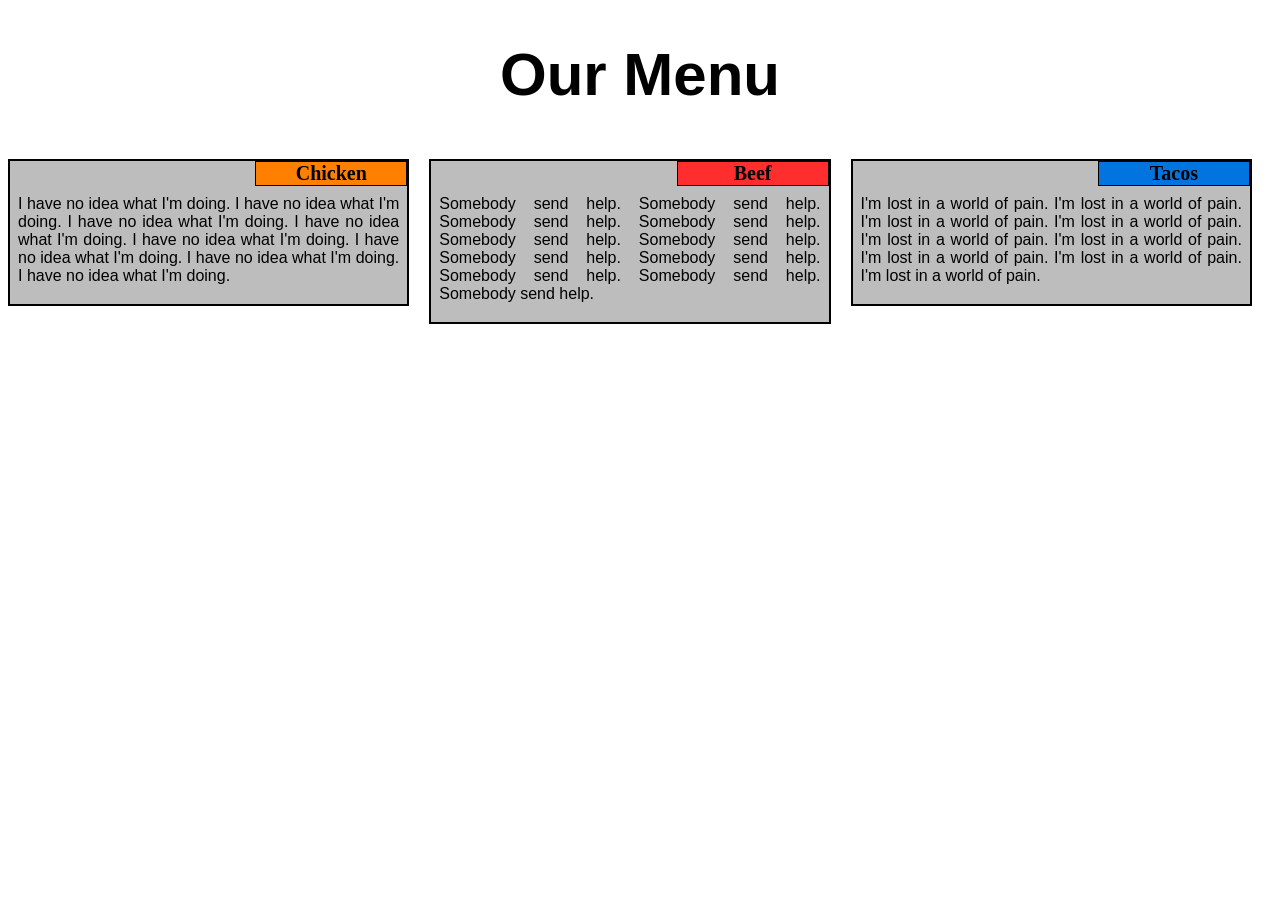
<file: module 2.html>
<!doctype html>
<html>
<head>
<link rel="stylesheet" href="module 2.css">
<meta charset="utf-8">
<meta name='viewport' content='width=device-width, initial-scale=1'>
<title>Module 2</title>
</head>
<body>
<h1>Our Menu</h1>
<div class='row'>
	<div class='col-lg-4 col-md-6'>
		<div class='section'>
			<span id='p1'>Chicken</span>
				<p>I have no idea what I'm doing. I have no idea what I'm doing. I have no idea what I'm doing. I have no idea what I'm doing. I have no idea what I'm doing. I have no idea what I'm doing. I have no idea what I'm doing. I have no idea what I'm doing.</p>
		</div>
	</div>
	<div class='col-lg-4 col-md-6'>
		<div class='section'>
			<span id='p2'>Beef</span>
				<p>Somebody send help. Somebody send help. Somebody send help. Somebody send help. Somebody send help. Somebody send help. Somebody send help. Somebody send help. Somebody send help. Somebody send help. Somebody send help.</p>
		</div>
	</div>
	<div class='col-lg-4 col-md-12'>
		<div class='section'>
			<span id='p3'>Tacos</span>
				<p>I'm lost in a world of pain. I'm lost in a world of pain. I'm lost in a world of pain. I'm lost in a world of pain. I'm lost in a world of pain. I'm lost in a world of pain. I'm lost in a world of pain. I'm lost in a world of pain. I'm lost in a world of pain.</p>
		</div>
	</div>
</div>
</body>
</html>
</file>
<file: module 2.css>
{
  box-sizing: border-box;
}
 h1 {
	font-size: 60px;
	font-family: Arial, Helvetica, sans-serif;
	text-align: center;
	color: black;
	margin-bottom: 30px;
}
 p {
	padding: 15px 5px 0px 5px;
	font-family: Arial, Helvetica, sans-serif;
	font-size: 16px;
	position: relative;
}
 .section { 
	background-color: #BDBDBD;
   	border: 2px solid black;
   	margin-top: 20px; 
   	margin-right: 20px; 
   	padding: 3px;
   	text-align: justify;
   	position: relative;
 }
 span {
	font-size: 20px;
	width: 150px;
	border: 1px solid black;
	font-weight: bold;
	text-align: center;
	float: right; top :0; right: 0; margin: 0;
	position: absolute;
}
#p1 {
	background-color: #FF8000;
	color: #000000;
}
#p2 {
	background-color: #FE2E2E;
	color: #000000;
}
#p3 {
	background-color: #0174DF;
	color: #000000;
}
}
 .row {
	width: 100%;
}
 /* Desktop PC view */
 @media (min-width: 992px) {
 
  .col-lg-4 {
    width: 33.33%;
    float: left;
	}
}
 /* Tablet PC view */
@media (min-width: 768px) and (max-width: 991px) {
 
  .col-md-6 {
    width: 50%;
    float: left;
  }
  .col-md-12 {
    width: 100%;
    float: left;
  }
}
/* Cell phone view */
@media (max-width: 767px)  {
  
  .col-sx-12 {
  	float: left;
    width: 100%;
  }
}
</file>
